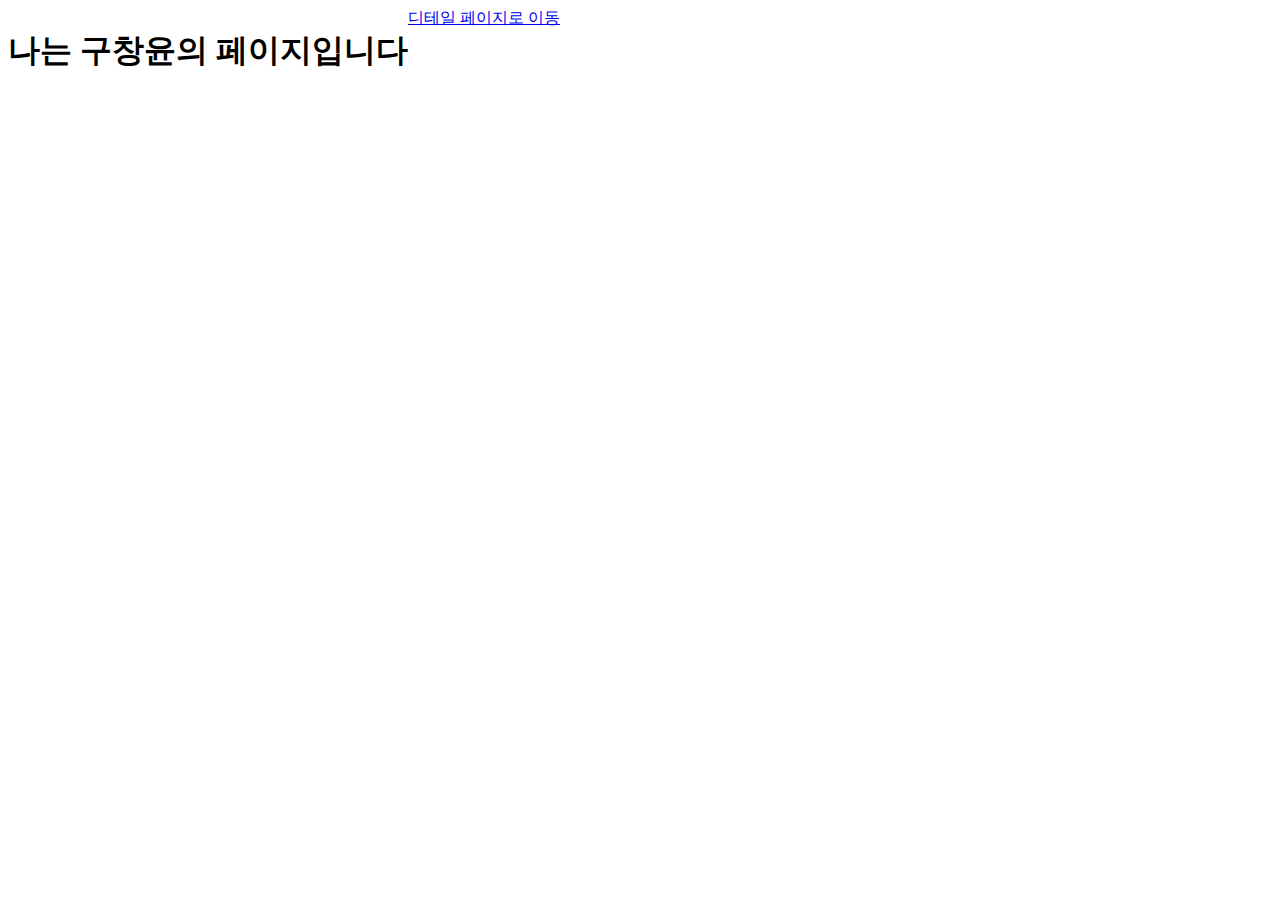
<file: index.html>
<!DOCTYPE html>
<html lang="en">
<head>
    <title>Document</title>
    <link rel="stylesheet" href="index.css">
</head>
<body>
    <h1 id="title">나는 구창윤의 페이지입니다</h1>
</body>
<script src="index.js"></script>
<a href="detail.html">디테일 페이지로 이동</a>
</html>
</file>
<file: index.css>
body {
    display: flex;
    justify-items: center;
}
</file>
